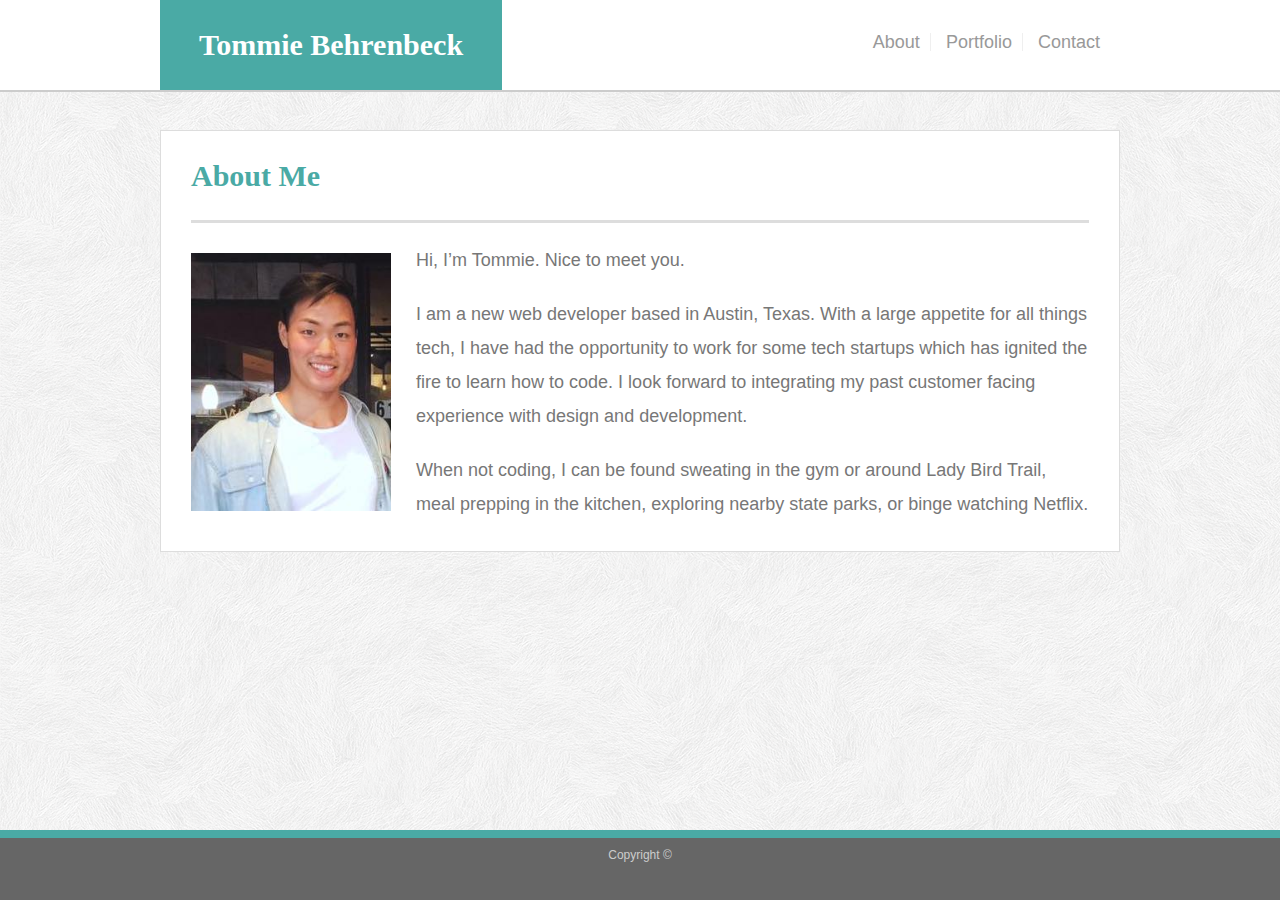
<file: index.html>
<!doctype html>
<html lang="en-us">

<head>
  <meta charset="UTF-8">
  <meta name="viewport" content="width=device-width, initial-scale=1.0">
  <title>T. Behrenbeck Portfolio</title>
  <link rel="stylesheet" type="text/css" href="assets/css/style.css">
</head>

<body>

  <header id="masthead">
    <div class="container">
      <a href="index.html" id="logo">Tommie Behrenbeck</a>
      <nav>
        <a href="index.html">About</a>
        <a href="portfolio.html">Portfolio</a>
        <a href="contact.html">Contact</a>
      </nav>
    </div>
  </header>

  <div id="main-container" class="container">
    <section class="main-section">
      <h1>About Me</h1>

      <img src="assets/images/10403351.jpg" class="auth-image" alt="profilePic">

      <p>Hi, I’m Tommie. Nice to meet you.</p>

      <p>I am a new web developer based in Austin, Texas. With a large appetite for all things tech, I have had the opportunity to
        work for some tech startups which has ignited the fire to learn how to code. I look forward to integrating
        my past customer facing experience with design and development.</p>

      <p>When not coding, I can be found sweating in the gym or around Lady Bird Trail, meal prepping in the kitchen, exploring nearby
        state parks, or binge watching Netflix.</p>

    </section>

  </div>

  <footer>
    <div class="container">
      Copyright &copy; 
    </div>
  </footer>
</body>

</html>
</file>
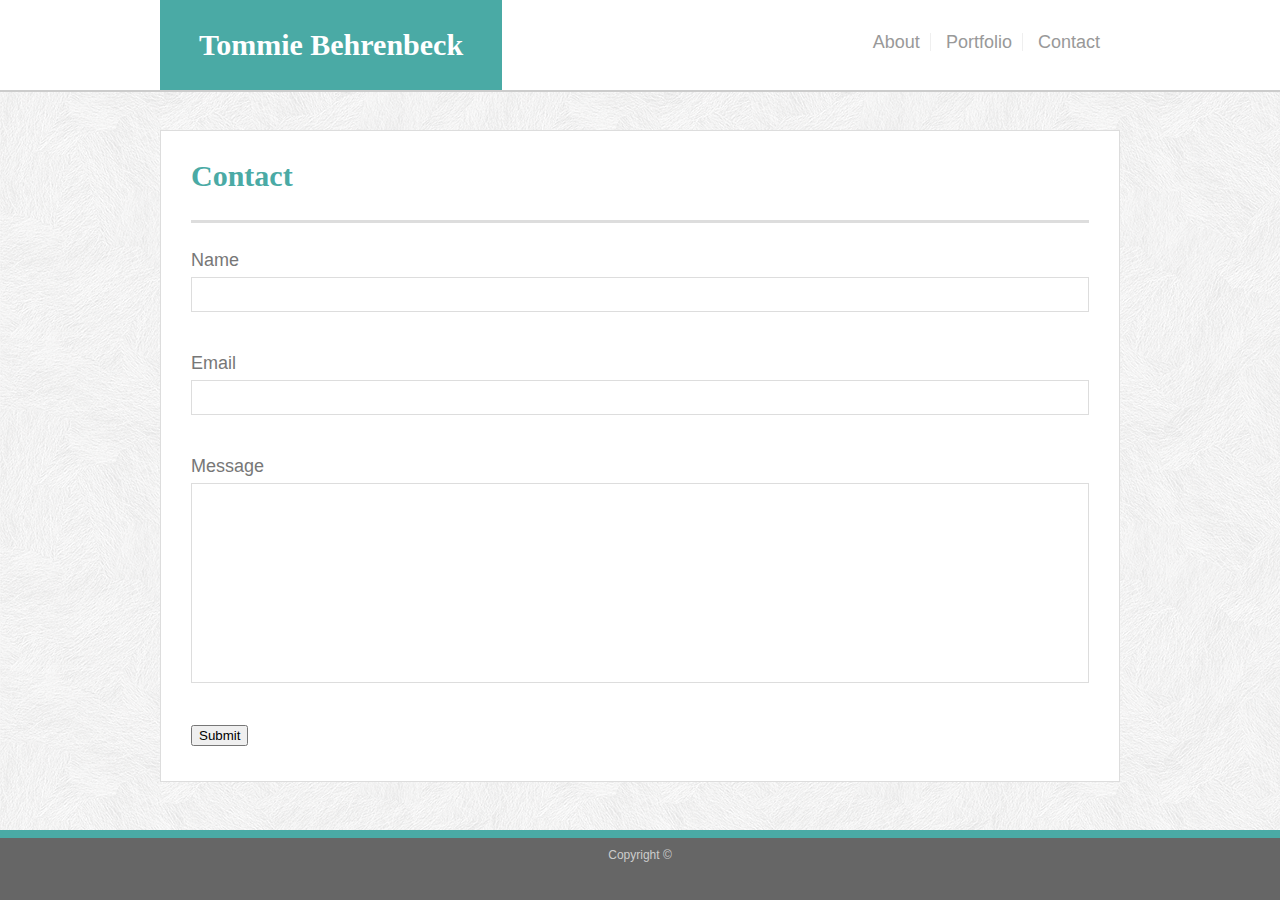
<file: contact.html>
<!doctype html>
<html lang="en-us">

<head>
  <meta charset="UTF-8">
  <meta name="viewport" content="width=device-width, initial-scale=1.0">
  <title>T. Behrenbeck Portfolio</title>
  <link rel="stylesheet" type="text/css" href="assets/css/style.css">
</head>

<body>

  <header id="masthead">
    <div class="container">
      <a href="index.html" id="logo">Tommie Behrenbeck</a>
      <nav>
        <a href="index.html">About</a>
        <a href="portfolio.html">Portfolio</a>
        <a href="contact.html">Contact</a>
      </nav>
    </div>
  </header>

  <div id="main-container" class="container">
    <section class="main-section">
      <h1>Contact</h1>
     
        <form>
            Name
            <br>
            <input type="text" name="firstname" autocomplete="off">
            <br> Email
            <br>
            <input type="text" name="email" autocomplete="off">
            <br> Message
            <br>
            <textarea rows="10" style="resize: none"></textarea>
            <br>
            <button>Submit</button>
        </form>

    </section>
    </div>

  <footer>
    <div class="container">
      Copyright &copy; 
    </div>
  </footer>
</body>

</html>
</file>
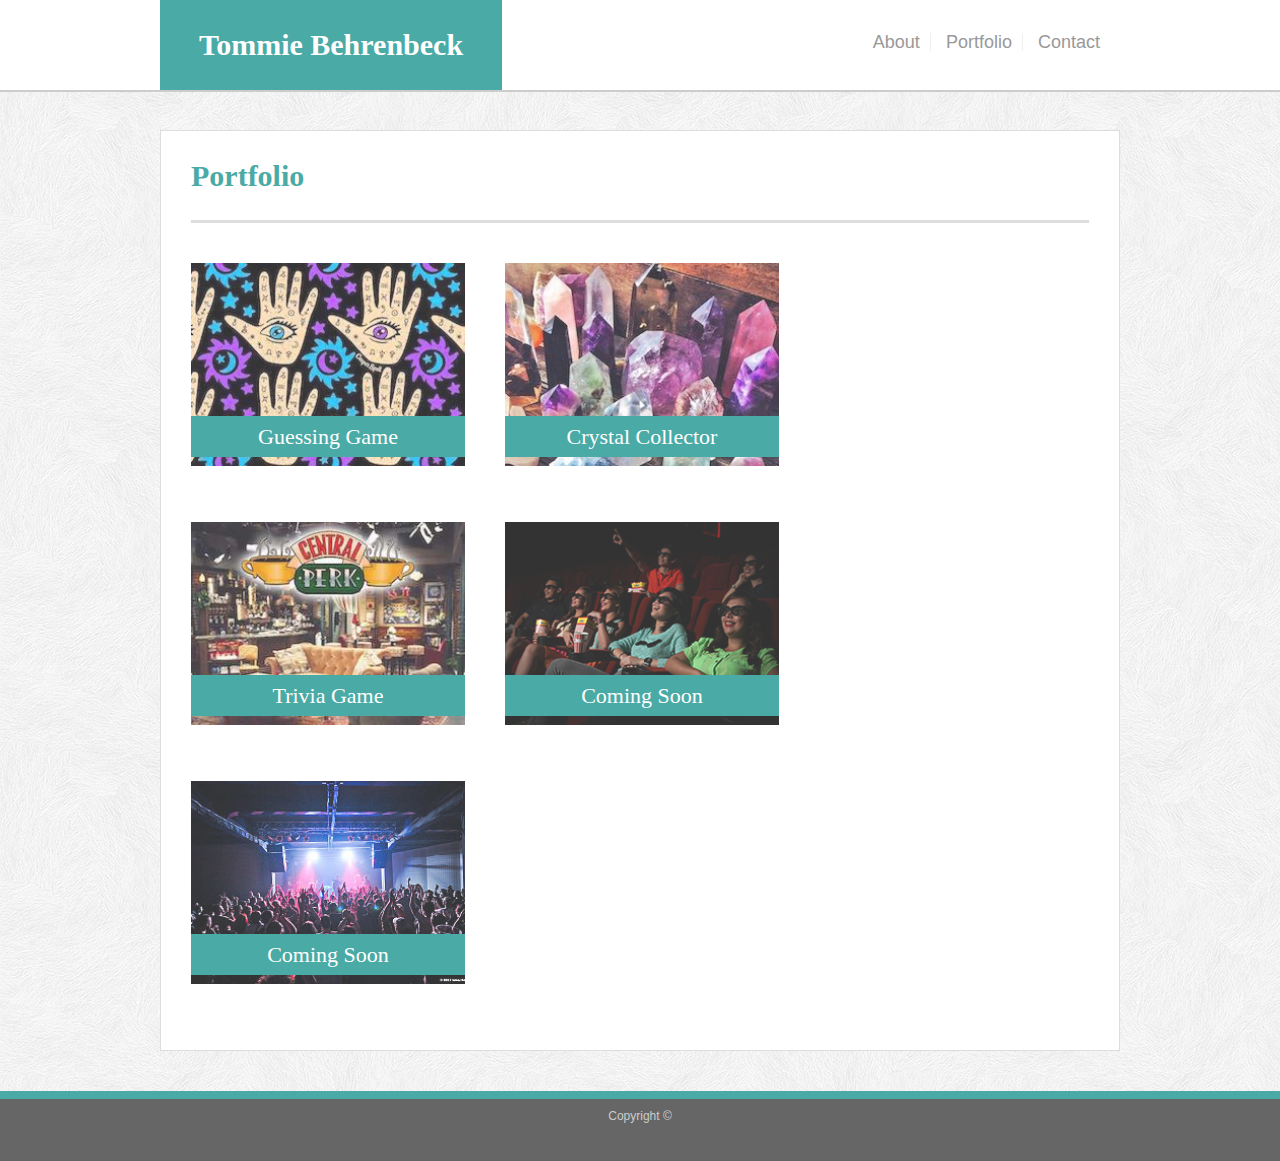
<file: portfolio.html>
<!doctype html>
<html lang="en-us">

<head>
  <meta charset="UTF-8">
  <meta name="viewport" content="width=device-width, initial-scale=1.0">
  <title>T. Behrenbeck Portfolio</title>
  <link rel="stylesheet" type="text/css" href="assets/css/style.css">
</head>

<body>

  <header id="masthead">
    <div class="container">
      <a href="index.html" id="logo">Tommie Behrenbeck</a>
      <nav>
        <a href="index.html">About</a>
        <a href="portfolio.html">Portfolio</a>
        <a href="contact.html">Contact</a>
      </nav>
    </div>
  </header>

  <div id="main-container" class="container">
    <section class="main-section">
        <h1>Portfolio</h1>
  
        <div class="work">
          <a href="https://tbehrenbeck.github.io/Psychic-Game/"><img src="assets/images/guessGame.jpg" alt="Word Guess"></a>

          <h3>Guessing Game</h3>
        </div>
        <div class="work">
          <a href="https://tbehrenbeck.github.io/unit-4-game/"><img src="assets/images/crystals.jpg" alt="RPG Game"></a>
  
          <h3>Crystal Collector</h3>
        </div>
        <div class="work">
          <a href="https://tbehrenbeck.github.io/TriviaGame/"><img src="assets/images/central-perk.jpg" alt="Trivia Game"></a>
  
          <h3>Trivia Game</h3>
        </div>
        <div class="work">
          <img src="assets/images/movieimg.jpg" alt="Rutgers Info Widget">
  
          <h3>Coming Soon</h3>
        </div>
        <div class="work">
          <img src="assets/images/concert.jpg" alt="Rock Paper Scissors">
  
          <h3>Coming Soon</h3>
        </div>
  
      </section>

  </div>

  <footer>
    <div class="container">
      Copyright &copy; 
    </div>
  </footer>
</body>

</html>
</file>
<file: assets/css/style.css>
body {
    font-family: Arial, "Helvetica Neue", Helvetica, sans-serif;
    font-size: 18px;
    line-height: 34px;
    color: #777;
    background: url(../images/subtle_white_feathers.png);
    margin:0;
    padding:0;
  }
  
  * {
    box-sizing: border-box;
  }
  
  /* general */
  
  .container {
    width: 100%;
    max-width: 960px;
    margin: 0 auto;
    clear: both;
  }

  h1,
  h2,
  h3,
  p {
    margin-bottom: 20px;
  }
  
  p:last-child {
    margin-bottom: 0;
  }
  
  h1,
  h2,
  h3 {
    font-family: Georgia, Times, "Times New Roman", serif;
    font-weight: 700;
    color: #4aaaa5;
  }
  
  h1 {
    padding-bottom: 20px;
    font-size: 30px;
    line-height: 49px;
    border-bottom: 3px solid #ddd;
  }
  
  h2,
  h3 {
    font-size: 22px;
  }
  
  /* header */
  
  #masthead {
    position: fixed;
    z-index: 99;
    width: 100%;
    margin: 0 0 30px;
    overflow: auto;
    color: #fff;
    background: #fff;
    border-bottom: 2px solid #ccc;
  }
  
  #logo {
    float: left;
    width: 342px;
    height: 90px;
    font-family: Georgia, Times, "Times New Roman", serif;
    font-size: 30px;
    font-weight: 700;
    line-height: 90px;
    color: #fff;
    text-align: center;
    text-decoration: none;
    background: #4aaaa5;
  }
  
  nav {
    float: right;
    margin-top: 25px;
  }
  
  nav a {
    display: inline-block;
    padding-right: 10px;
    margin-right: 10px;
    line-height: 18px;
    color: #999;
    text-decoration: none;
    border-right: 1px solid #efefef;
  }
  
  nav a:last-child {
    border-right: 0 none;
  }
  
  /* footer */
  
  footer {
    clear: both;
    font-size: 12px;
    color: #fff;
    color: #ccc;
    text-align: center;
    background: #666;
    border-top: 8px solid #4aaaa5;
    height: 50px;
    /* margin:0;
    padding:0; */
  }

  footer,
.push {
  height: 70px;
}

  
  h3, h2 {
    padding-bottom: 20px;
    margin-bottom: 15px;
    line-height: 22px;
    border-bottom: 2px solid #eee;
  }
  
  /* main */
  
  #main-container {
    padding-top: 130px;
    min-height: calc(100vh - 70px);
  }
  
  .main-section {
    float: left;
    width: 100%;
    max-width: 960px;
    padding: 30px;
    padding-top: 0px;
    margin: 0 0 40px;
    background: #fff;
    border: 1px solid #ddd;
  }
  
  /* portfolio page */
  
  .work {
    position: relative;
    float: left;
    width: 274px;
    margin: 20px 0 25px;
    overflow: auto;
  }
  
  .work:nth-child(even) {
    margin-right: 40px;
  }
  
  .work img {
    width: 100%;
    border: 0 none;
    opacity: 0.8;
  }
  
  .work h3 {
    position: absolute;
    bottom: 20px;
    width: 100%;
    padding: 15px;
    margin-bottom: 0;
    font-weight: 300;
    line-height: 11px;
    color: #fff;
    text-align: center;
    background: #4aaaa5;
    border-bottom: 0;
  }
  
  .auth-image {
    float: left;
    width: 200px;
    height: auto;
    margin-top: 10px;
    margin-right: 25px;
  }
  
  /* contact page */
  
  #contact-form ul {
    margin-bottom: 20px;
  }
  
  #contact-form li {
    margin-bottom: 10px;
  }
  
  label,
  input[type=text],
  input[type=email],
  textarea {
    display: block;
    width: 100%;
  }
  
  input[type=text],
  input[type=email],
  textarea {
    height: 35px;
    padding: 0 10px;
    font-size: 14px;
    border: 1px solid #ddd;
  }
  
  textarea {
    height: 200px;
  }
  
  input[type=submit] {
    padding: 10px 30px;
    font-size: 18px;
    color: #fff;
    cursor: pointer;
    background: #4aaaa5;
    border: 0 none;
  }
  
  /* media queries */

  @media screen and (max-width: 980px) {
    .main-section {
      max-width: 687px;
      margin-left: 39px;
    }

    #logo {
      margin-left: 39px;
    }

    nav {
      margin-right: 39px;
    }
    
    .work {
      width:46%;
      min-width:220px;
      }
    }

    @media screen and (max-width: 768px) {
      .main-section {
        max-width: 600px;
        margin-left: 32px;
        width: 90%;
      }

      #logo {
        font-size: 25px;
        width:278px;
      }
    }

    @media screen and (max-width: 640px) {
      .main-section {
        max-width: 575px;
        margin-left: 32px;
        padding-top: 0px;
      }

      #masthead {
        position: sticky;
        position: static;
        margin-bottom: 10px;
        margin-top: 0px;
        border-top: 0px;
        text-align: center;
      }

      #main-container {
        padding-top: 10px;
      }

      .work {
        width:80%;
        margin-left: 40px;
        margin-bottom: 10px;
        }

      #logo {
        width: 640px;
        margin-left: 0px;
        font-size: 30px;
      }

     nav {
       float: initial;
       margin-top: 0px;
       margin-right: 0px;
     }

     .auth-image {
       width: 45%;
       margin-left: 25%;
       margin-bottom: 15px;
     }

     p {
       clear: both;
     }
    }
</file>
